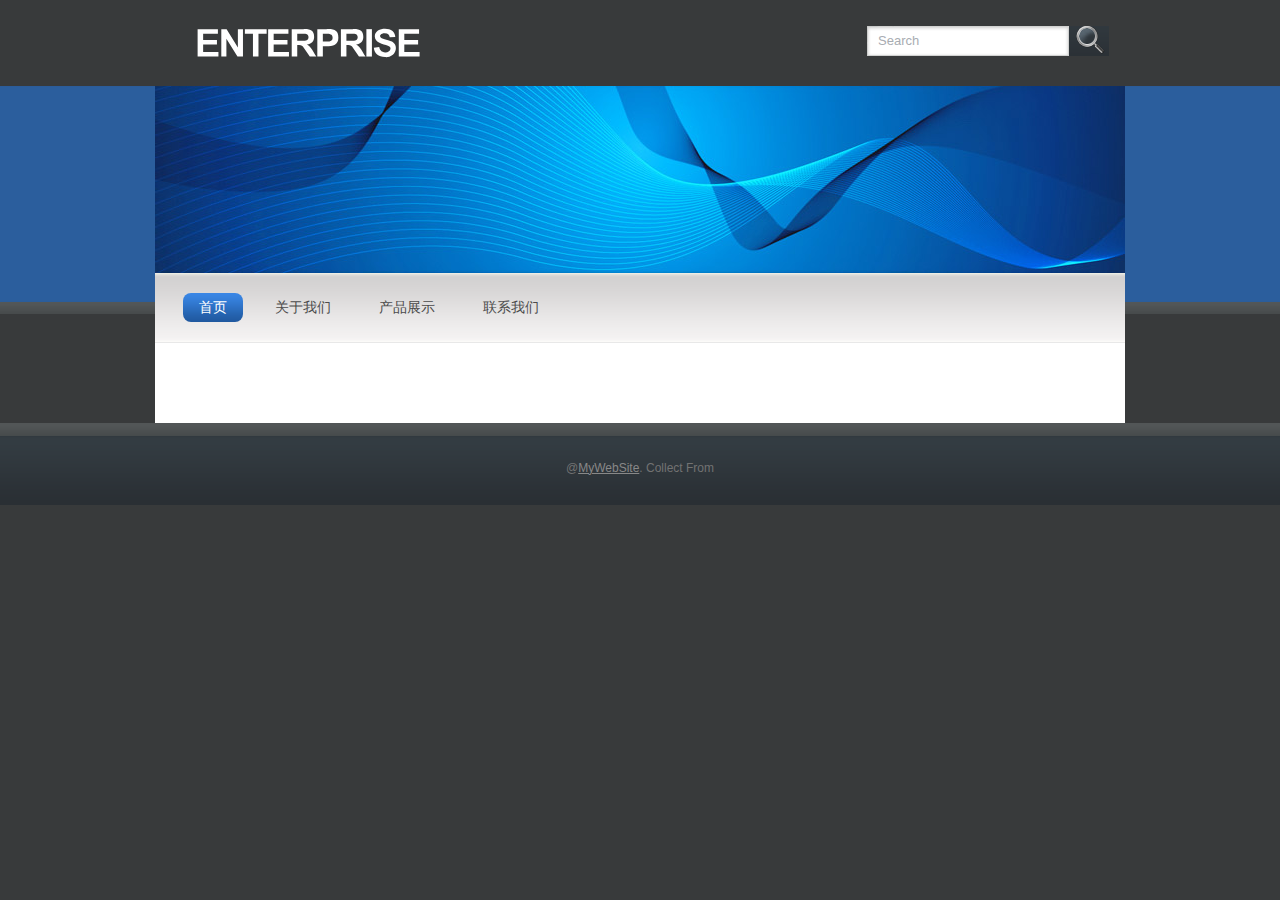
<file: index.html>
<!DOCTYPE html>
<html>
<head>
<title>Home</title>
<meta http-equiv="Content-Type" content="text/html; charset=UTF-8" />
<link href="style.css" rel="stylesheet" type="text/css" />
<script type="text/javascript" src="js/cufon-yui.js"></script>
<script type="text/javascript" src="js/arial.js"></script>
<script type="text/javascript" src="js/cuf_run.js"></script>

</head>
<body>
<div class="main">

  <div class="header">
    <div class="header_resize">
      <div class="logo"><h1><a href="index.html"><span>ENTERPRISE</span></a></h1></div>
      <div class="searchform">
        <form id="formsearch" name="formsearch" method="post" action="">
          <input name="button_search" src="images/search_btn.gif" class="button_search" type="image" />
          <span><input name="editbox_search" class="editbox_search" id="editbox_search" maxlength="80" value="Search" type="text" /></span>
        </form>
      </div>
      <div class="clr"></div>
    </div>
  </div>

  <div class="hbg">
    <div class="hbg_resize">
      <div class="menu_nav">
        <ul>
          <li class="active"><a href="index.html">首页</a></li>
          <li><a href="about.html">关于我们</a></li>
          <li><a href="server.html">产品展示</a></li>
          <li><a href="contact.html">联系我们</a></li>
        </ul>
      </div>
    </div>
  </div>

  <div class="content">
    <div class="content_resize">
      <div class="mainbar">
        <div class="article">

        </div>
        <div class="article">

        </div>
      </div>
      <div class="sidebar">
        <div class="gadget">


        </div>
        <div class="gadget">

        </div>
      </div>
      <div class="clr"></div>
    </div>
  </div>


  <div class="footer">
    <div class="footer_resize">
      <p class="lf">@<a href="#">MyWebSite</a>. Collect From </p>
      <div class="clr"></div>
    </div>
  </div>
</div>
</body>
</html>
</file>
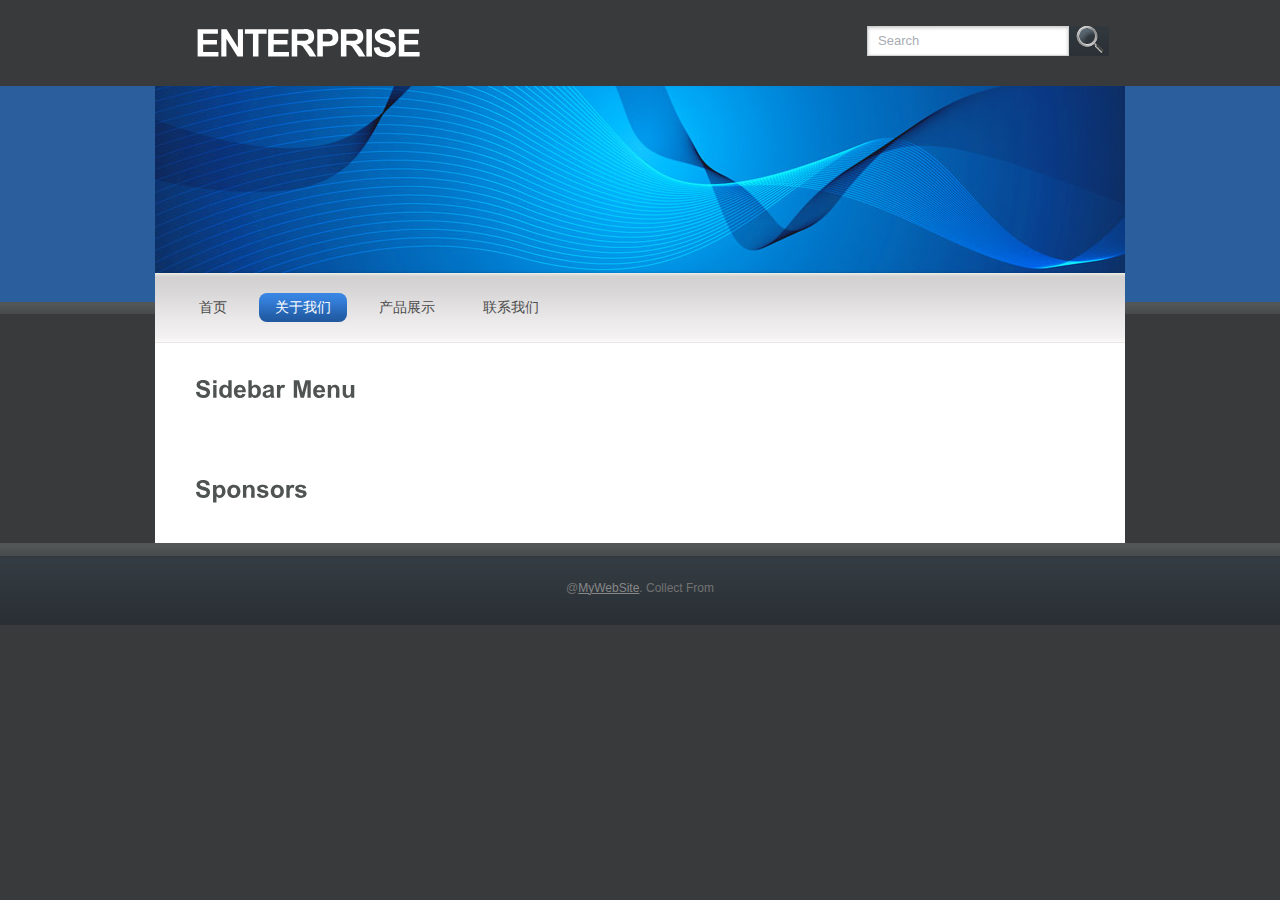
<file: about.html>
<!DOCTYPE html>
<html>
<head>
    <title>Home</title>
    <meta http-equiv="Content-Type" content="text/html; charset=UTF-8" />
    <link href="style.css" rel="stylesheet" type="text/css" />
    <script type="text/javascript" src="js/cufon-yui.js"></script>
    <script type="text/javascript" src="js/arial.js"></script>
    <script type="text/javascript" src="js/cuf_run.js"></script>

</head>
<body>
<div class="main">

  <div class="header">
    <div class="header_resize">
        <div class="logo"><h1><a href="index.html"><span>ENTERPRISE</span></a></h1></div>
      <div class="searchform">
        <form id="formsearch" name="formsearch" method="post" action="">
          <input name="button_search" src="images/search_btn.gif" class="button_search" type="image" />
          <span><input name="editbox_search" class="editbox_search" id="editbox_search" maxlength="80" value="Search" type="text" /></span>
        </form>
      </div>
      <div class="clr"></div>
    </div>
  </div>

  <div class="hbg">
    <div class="hbg_resize">
      <div class="menu_nav">
        <ul>
            <li><a href="index.html">首页</a></li>
            <li class="active"><a href="about.html">关于我们</a></li>
            <li><a href="server.html">产品展示</a></li>
            <li><a href="contact.html">联系我们</a></li>
        </ul>
      </div>
    </div>
  </div>

  <div class="content">
    <div class="content_resize">
      <div class="mainbar">
        <div class="article">

        </div>
        <div class="article">

        </div>
      </div>
      <div class="sidebar">
        <div class="gadget">
          <h2 class="star"><span>Sidebar</span> Menu</h2><div class="clr"></div>

        </div>
        <div class="gadget">
          <h2 class="star"><span>Sponsors</span></h2><div class="clr"></div>

        </div>
      </div>
      <div class="clr"></div>
    </div>
  </div>


    <div class="footer">
        <div class="footer_resize">
            <p class="lf">@<a href="#">MyWebSite</a>. Collect From </p>
            <div class="clr"></div>
        </div>
    </div>
    </div>
</body>
</html>
</file>
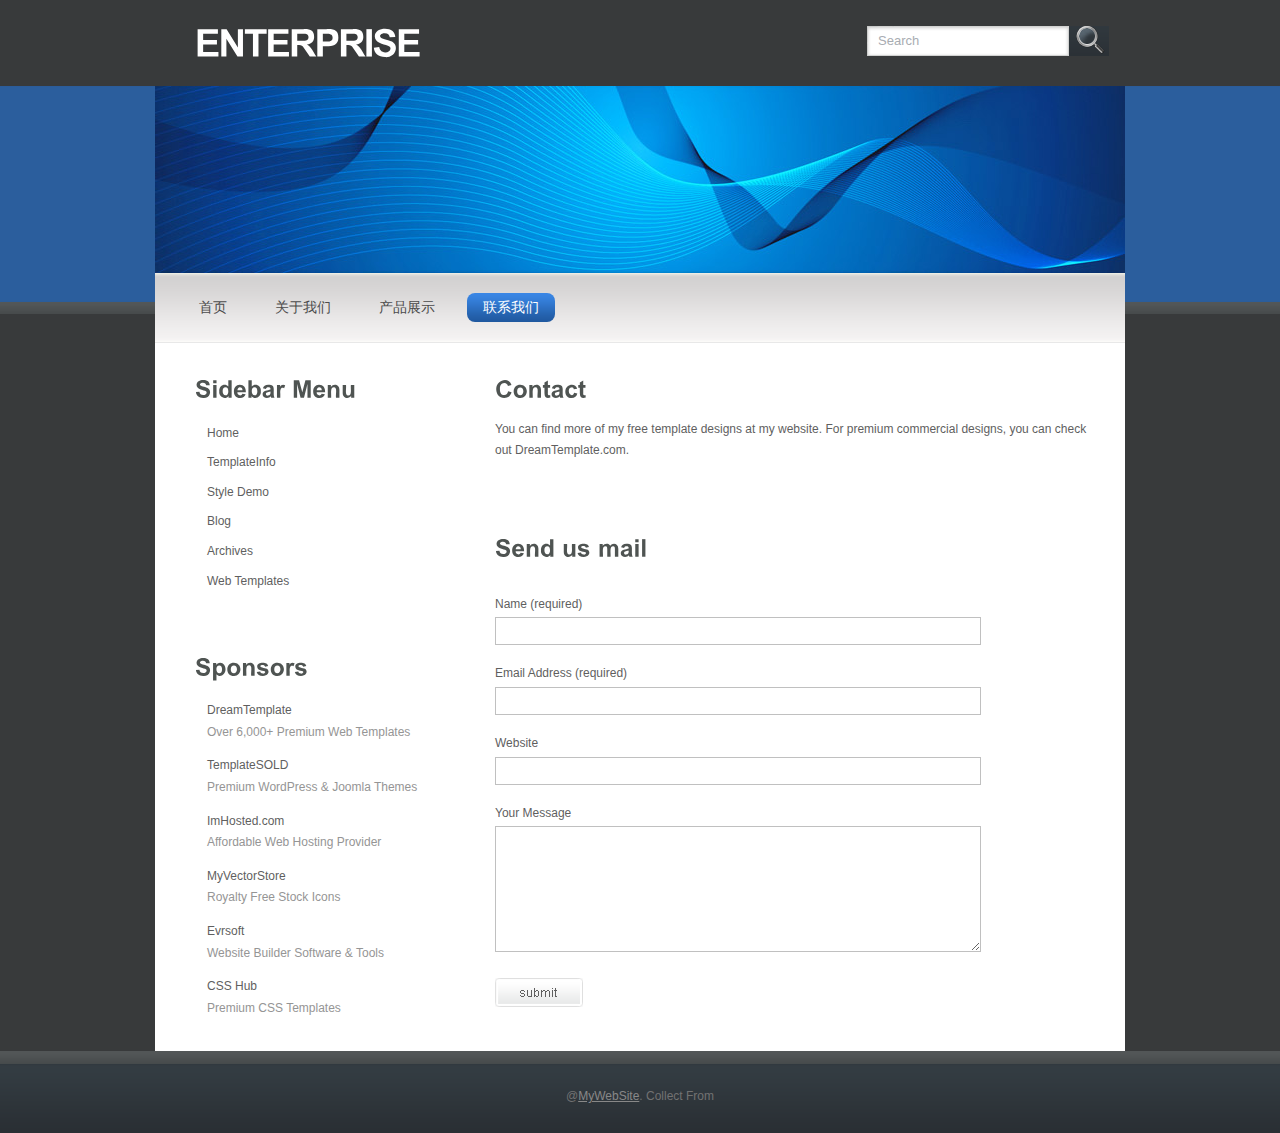
<file: contact.html>
<!DOCTYPE html>
<html>
<head>
    <title>Home</title>
    <meta http-equiv="Content-Type" content="text/html; charset=UTF-8" />
    <link href="style.css" rel="stylesheet" type="text/css" />
    <script type="text/javascript" src="js/cufon-yui.js"></script>
    <script type="text/javascript" src="js/arial.js"></script>
    <script type="text/javascript" src="js/cuf_run.js"></script>

</head>
<body>
<div class="main">

  <div class="header">
    <div class="header_resize">
        <div class="logo"><h1><a href="index.html"><span>ENTERPRISE</span></a></h1></div>
        <div class="searchform">
        <form id="formsearch" name="formsearch" method="post" action="">
          <input name="button_search" src="images/search_btn.gif" class="button_search" type="image" />
          <span><input name="editbox_search" class="editbox_search" id="editbox_search" maxlength="80" value="Search" type="text" /></span>
        </form>
      </div>
      <div class="clr"></div>
    </div>
  </div>

  <div class="hbg">
    <div class="hbg_resize">
      <div class="menu_nav">
        <ul>
            <li><a href="index.html">首页</a></li>
            <li><a href="about.html">关于我们</a></li>
            <li><a href="server.html">产品展示</a></li>
            <li class="active"><a href="contact.html">联系我们</a></li>
        </ul>
      </div>
    </div>
  </div>

  <div class="content">
    <div class="content_resize">
      <div class="mainbar">
        <div class="article">
          <h2><span>Contact</span></h2><div class="clr"></div>
          <p>You can find more of my free template designs at my website. For premium commercial designs, you can check out DreamTemplate.com.</p>
        </div>
        <div class="article">
          <h2><span>Send us</span> mail</h2><div class="clr"></div>
          <form action="#" method="post" id="sendemail">
          <ol><li>
            <label for="name">Name (required)</label>
            <input id="name" name="name" class="text" />
          </li><li>
            <label for="email">Email Address (required)</label>
            <input id="email" name="email" class="text" />
          </li><li>
            <label for="website">Website</label>
            <input id="website" name="website" class="text" />
          </li><li>
            <label for="message">Your Message</label>
            <textarea id="message" name="message" rows="8" cols="50"></textarea>
          </li><li>
            <input type="image" name="imageField" id="imageField" src="images/submit.gif" class="send" />
            <div class="clr"></div>
          </li></ol>
          </form>
        </div>
      </div>
      <div class="sidebar">
        <div class="gadget">
          <h2 class="star"><span>Sidebar</span> Menu</h2><div class="clr"></div>
          <ul class="sb_menu">
            <li><a href="#">Home</a></li>
            <li><a href="#">TemplateInfo</a></li>
            <li><a href="#">Style Demo</a></li>
            <li><a href="#">Blog</a></li>
            <li><a href="#">Archives</a></li>
            <li><a href="#" title="Website Templates">Web Templates</a></li>
          </ul>
        </div>
        <div class="gadget">
          <h2 class="star"><span>Sponsors</span></h2><div class="clr"></div>
          <ul class="ex_menu">
            <li><a href="#" title="Website Templates">DreamTemplate</a><br />Over 6,000+ Premium Web Templates</li>
            <li><a href="#/">TemplateSOLD</a><br />Premium WordPress &amp; Joomla Themes</li>
            <li><a href="#" title="Affordable Hosting">ImHosted.com</a><br />Affordable Web Hosting Provider</li>
            <li><a href="#" title="Stock Icons">MyVectorStore</a><br />Royalty Free Stock Icons</li>
            <li><a href="#" title="Website Builder">Evrsoft</a><br />Website Builder Software &amp; Tools</li>
            <li><a href="#" title="CSS Templates">CSS Hub</a><br />Premium CSS Templates</li>
          </ul>
        </div>
      </div>
      <div class="clr"></div>
    </div>
  </div>


    <div class="footer">
        <div class="footer_resize">
            <p class="lf">@<a href="#">MyWebSite</a>. Collect From </p>
            <div class="clr"></div>
        </div>
    </div>
</div>
</body>
</html>
</file>
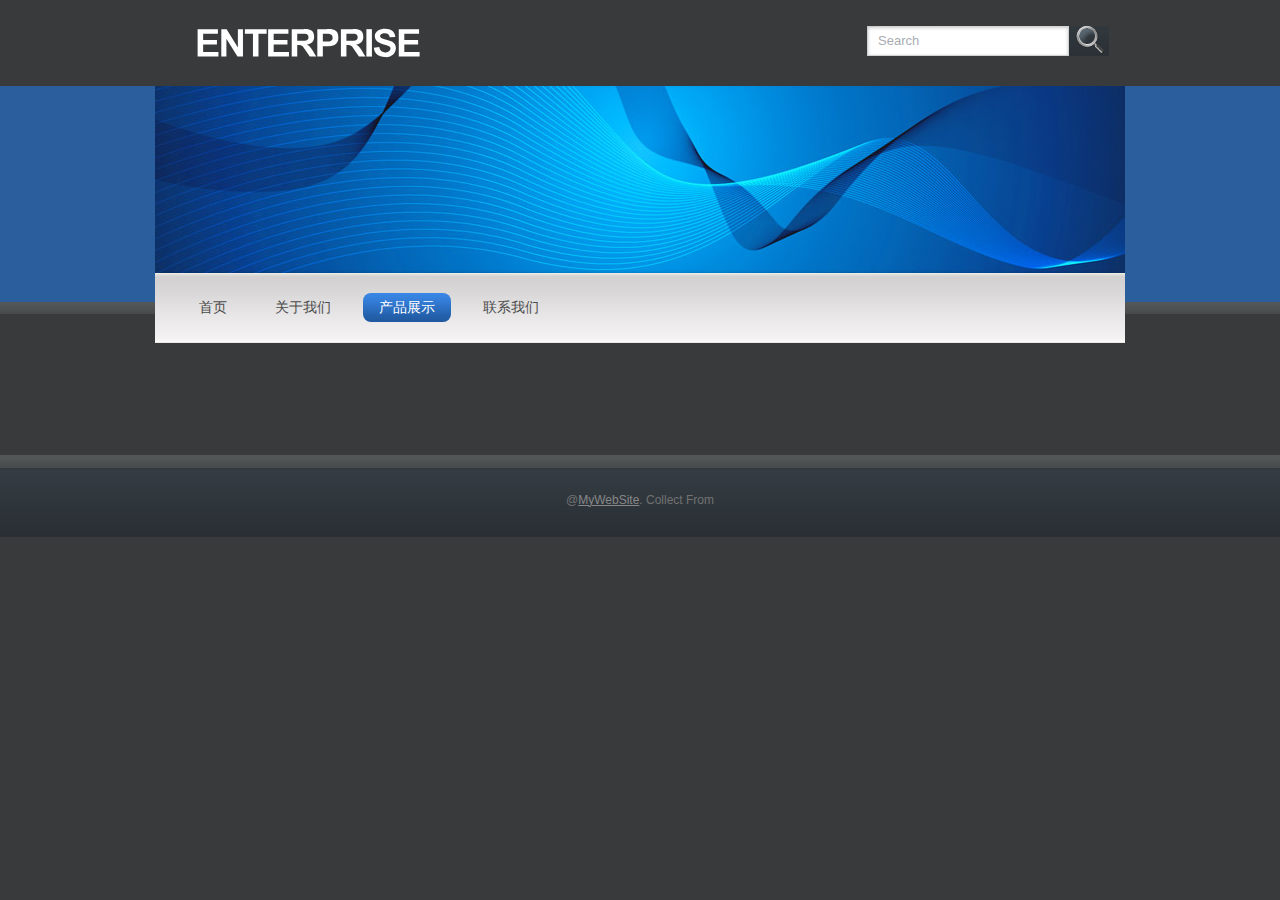
<file: server.html>
<!DOCTYPE html>
<html>
<head>
    <title>Home</title>
    <meta http-equiv="Content-Type" content="text/html; charset=UTF-8" />
    <link href="style.css" rel="stylesheet" type="text/css" />
    <script type="text/javascript" src="js/cufon-yui.js"></script>
    <script type="text/javascript" src="js/arial.js"></script>
    <script type="text/javascript" src="js/cuf_run.js"></script>
</head>
<body>
<div class="main">
  <div class="header">
    <div class="header_resize">
        <div class="logo"><h1><a href="index.html"><span>ENTERPRISE</span></a></h1></div>
      <div class="searchform">
        <form id="formsearch" name="formsearch" method="post" action="">
          <input name="button_search" src="images/search_btn.gif" class="button_search" type="image" />
          <span><input name="editbox_search" class="editbox_search" id="editbox_search" maxlength="80" value="Search" type="text" /></span>
        </form>
      </div>
      <div class="clr"></div>
    </div>
  </div>
  <div class="hbg">
    <div class="hbg_resize">
      <div class="menu_nav">
        <ul>
            <li><a href="index.html">首页</a></li>
            <li><a href="about.html">关于我们</a></li>
            <li class="active"><a href="server.html">产品展示</a></li>
            <li><a href="contact.html">联系我们</a></li>
        </ul>
      </div>
    </div>
  </div>

  <div class="content">
    <div class="content_resize">
      <div class="mainbar">
        <div class="article">

        </div>
        <div class="article">

          </div>
          <div class="comment">

          </div>
          <div class="comment">

          </div>
        </div>
        <div class="article">

        </div>
      </div>

      </div>
      <div class="clr"></div>
    </div>

    <div class="footer">
        <div class="footer_resize">
            <p class="lf">@<a href="#">MyWebSite</a>. Collect From </p>
            <div class="clr"></div>
        </div>
    </div>
    </div>
</body>
</html>
</file>
<file: style.css>
body {
    margin:0;
    padding:0;
    width:100%;
    color:#5f5f5f;
    font:normal 12px/1.8em Arial, Helvetica, sans-serif;
}
html, .main {
    padding:0;
    margin:0;
    background-color:#383a3b;
}
.clr {
    clear:both;
    padding:0;
    margin:0;
    width:100%;
    font-size:0px;
    line-height:0px;
}
.logo {
    padding:4px 0 4px 40px;
    float:left; width:auto;
}
h1 {
    margin:0;
    padding:16px 0;
    color:#386baa;
    font:normal 38px/1.2em Arial, Helvetica, sans-serif;
    letter-spacing:-2px;
}
h1 a, h1 a:hover {
    color:#386baa;
    text-decoration:none;
}
h1 span {
    color:#fff;
    font-weight:bold;
}
h1 small {
    padding:0; font:normal 16px/1.2em Arial, Helvetica, sans-serif;
    letter-spacing:normal; color:#fff;
}
h2 {
    font:bold 24px Arial, Helvetica, sans-serif;
    padding:8px 0; margin:8px 0;
    color:#4f5452;
}
p {
    margin:8px 0;
    padding:0 0 8px 0;
    font:normal 12px/1.8em Arial, Helvetica, sans-serif;
}
a {
    color:#2b5e9d;
    text-decoration:underline;
}

.header, .content, .menu_nav, .fbg, .footer, form, ol, ol li, ul, .content .mainbar, .content .sidebar {
    margin:0;
    padding:0;
}
.fbg_resize {
    margin:0 auto;
    padding:0 40px;
    width:890px;
}

/* header */
.header_resize {
    margin:0 auto;
    padding:0;
    width:970px;
}

/* hbg */
.hbg {
    background:url(images/hbg_bg.gif) repeat-x top;
    height:256px;
}
.hbg_resize {
    margin:0 auto;
    padding:187px 0 0;
    width:970px;
    background:url(images/image.jpg) no-repeat top;
    height:256px;
}

/* menu */
.menu_nav {
    margin:0;
    padding:20px 28px;
    background:url(images/menu.gif) repeat-x top;
    height:69px;
}
.menu_nav ul {
    list-style:none;
}
.menu_nav ul li {
    margin:0;
    padding:0 16px 0 0;
    float:left;
}
.menu_nav ul li a {
    display:block;
    margin:0;
    padding:4px 16px;
    color:#4b4b4b;
    text-decoration:none;
    font-size:14px;
}
.menu_nav ul li a {
    border-radius:8px;
    -moz-border-radius:8px;
    -webkit-border-radius:8px;
}
.menu_nav ul li.active a, .menu_nav ul li a:hover {
    background:#f00 url(images/menu_a.gif) repeat-x center;
    color:#fff;
}

/* search */

#formsearch {
    margin:0;
    padding:20px 16px 48px 0;
}
#formsearch span { display:block; margin:6px 0; padding:0 8px 0 11px !important; padding:0 4px 0 6px; float:right; width:183px; background:#fff url(images/search.gif) no-repeat top left;}
#formsearch input.editbox_search { margin:0; padding:5px 0; float:left; width:180px; height:20px; border:none; background:none; font:normal 13px/20px Arial, Helvetica, sans-serif; color:#a8acb2;}
#formsearch input.button_search { margin:6px 0 0 0; padding:0; border:none; float:right;}

/* content */
.content_resize { margin:0 auto; padding:0; width:970px; background-color:#fff; border-top:1px solid #e8e8e8;}
.content .mainbar { margin:0; padding:0; float:right; width:670px;}
.content .mainbar img { padding:4px; border:1px solid #b7b7b7;}
.content .mainbar img.fl { margin:4px 16px 4px 0; float:left;}
.content .mainbar .article { margin:0; padding:16px 24px 24px 40px;}
.content .sidebar { padding:0; float:left; width:300px;}
.content .sidebar .gadget { margin:0; padding:16px 16px 24px 40px;}
ul.sb_menu, ul.ex_menu { margin:0; padding:0; list-style:none; color:#959595;}
ul.sb_menu li, ul.ex_menu li { margin:0;}
ul.sb_menu li { padding:4px 0 4px 12px; width:220px;}
ul.ex_menu li { padding:4px 0 8px 12px;}
ul.sb_menu li a, ul.ex_menu li a { color:#5f5f5f; text-decoration:none; margin-left:-12px; padding-left:12px;}
ul.sb_menu li a:hover, ul.ex_menu li a:hover { color:#2b5e9d; font-weight:bold;}
ul.sb_menu li a:hover { text-decoration:underline;}
ul.ex_menu li a:hover { text-decoration:none;}

/* subpages */
.content .mainbar .comment { margin:0; padding:16px 0 0 0;}
.content .mainbar .comment img.userpic { border:1px solid #dedede; margin:10px 16px 0 0; padding:0; float:left;}

/* fbg */
.fbg_resize { padding:24px 40px; color:#fff; background-color:#525657;}
.fbg  h2, .fbg a { color:#fff;}
.fbg img { padding:4px; border:1px solid #cfd2d4; background-color:#fff;}
.fbg .col { margin:0; float:left;}
.fbg .c1 { padding:0 16px 0 0; width:256px;}
.fbg .c2 { padding:0 16px; width:290px;}
.fbg .c3 { padding:0 0 0 16px; width:280px;}
.fbg .c1 img { margin:8px 16px 8px 0;}
.fbg .c3 img { margin:8px 16px 4px 0; float:left;}

/* footer */
.footer {
    background:#f00 url(images/footer_bg.gif) repeat-x top;
}
.footer_resize {
    margin:0 auto;
    padding:32px 40px 24px;
    width:890px;
}
.footer p.lf {
    margin:0; padding:4px 0;
    width:auto;
    line-height:1.5em;
    color:#727272;
    text-align: center;
}
.footer p.lf a {
    color:#888;
}


/* form */
ol { list-style:none;}
ol li { display:block; clear:both;}
ol li label { display:block; margin:0; padding:16px 0 0 0;}
ol li input.text { width:480px; border:1px solid #c0c0c0; margin:2px 0; padding:5px 2px; height:16px; background:#fff;}
ol li textarea { width:480px; border:1px solid #c0c0c0; margin:2px 0; padding:2px; background:#fff;}
ol li .send { margin:16px 0 0 0;}
</file>
